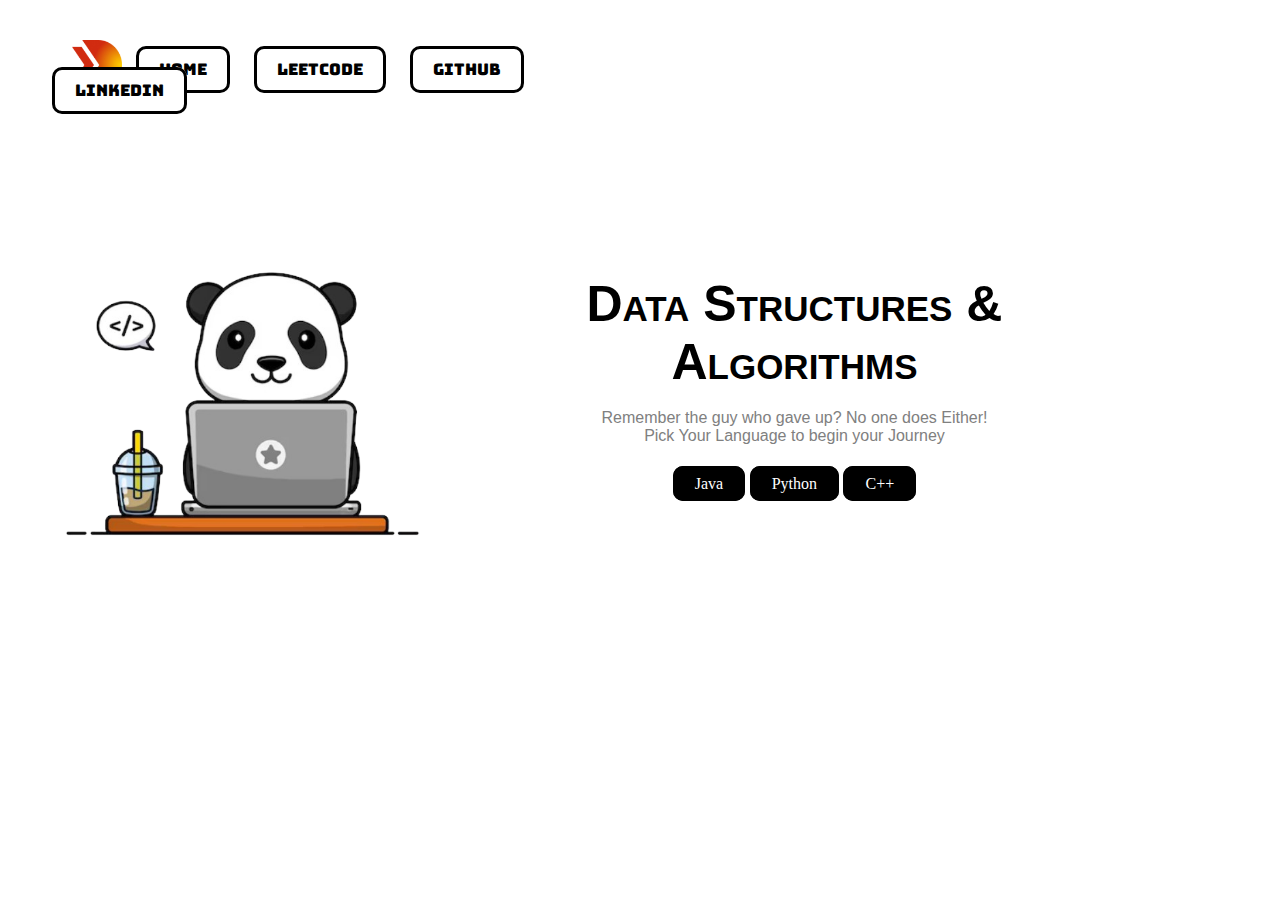
<file: index.html>
<!DOCTYPE html>
<html lang="en">
<head>
    <meta charset="UTF-8">
    <meta name="viewport" content="width=device-width, initial-scale=1.0">
    <title>Dhee DSA Blog</title>
    <link rel="preconnect" href="https://fonts.googleapis.com">
    <link rel="preconnect" href="https://fonts.gstatic.com" crossorigin>
    <link href="https://fonts.googleapis.com/css2?family=Bungee&display=swap" rel="stylesheet">
    <link rel="stylesheet" href="css/index.css">
    <link rel="stylesheet" href="css/logo.css">
    <link rel="stylesheet" href="css/content.css">
    <link rel="stylesheet" href="css/table.css">
</head>
<body>
    <div class="navbar">
        <img src="images/logo.png" alt="" height="50px" class="logo">
        <a href="#" class="link">Home</a>
        <a class="link" href="https://leetcode.com/u/pavannayaka4/">Leetcode</a>
        <a href="https://github.com/PavanNayaka" class="link">Github</a>
        <a href="https://www.linkedin.com/in/helpingpeopleinmeaningfulwork/" class="link">Linkedin</a>
    </div>

    <br>
    <br>
    <div class="content">
        <div class="img"><img src="images/pickachu.png" height="300px"></div>
        <div class="text"><h1 class="head">Data Structures & Algorithms </h1><br>
        <p class="slogan">Remember the guy who gave up? No one does Either! <br> 
        Pick Your Language to begin your Journey
        </p>
        <a href="subpages/java.html" class="subject" target="_blank">Java</a>
        <a href="subpages/python.html" class="subject" target="_blank">Python</a>
        <a href="subpages/cpp.html" class="subject" target="_blank">C++</a>
    </div>

    </div>


    <!-- updating -->
    


</body>
</html>
</file>
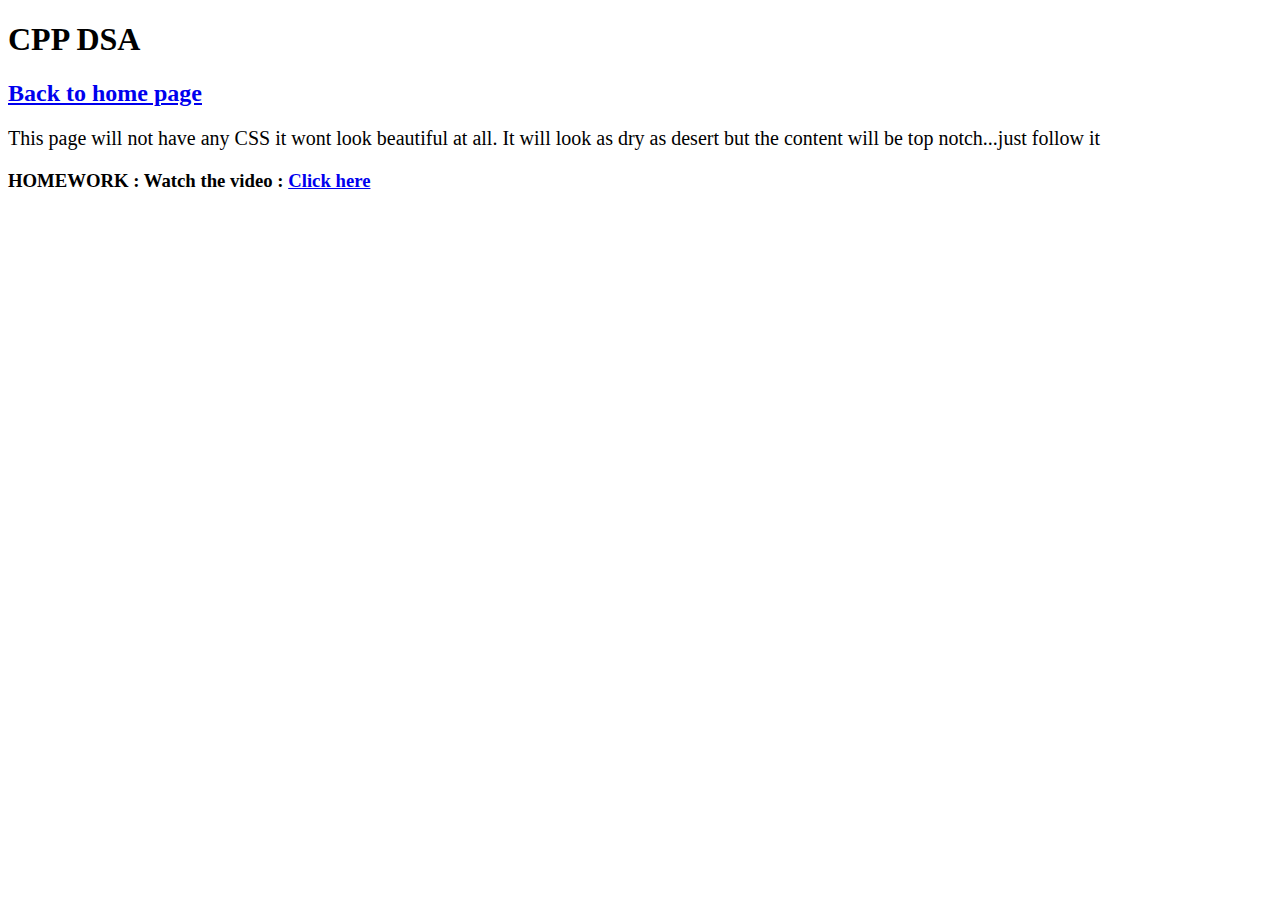
<file: subpages/cpp.html>
<!DOCTYPE html>
<html lang="en">
<head>
    <meta charset="UTF-8">
    <meta name="viewport" content="width=device-width, initial-scale=1.0">
    <title>C++ DSA</title>
    <link rel="stylesheet" href="subpage.css">
</head>
<body>
    <h1>CPP DSA</h1>
    <h2><a href="/index.html">Back to home page</a></h2>
    <p class="shata">This page will not have any CSS it wont look beautiful at all. It will look as dry as desert but the content will be top notch...just follow it</p>
    <h3>HOMEWORK : Watch the video : <a href="https://www.youtube.com/watch?v=RRVYpIET_RU&t=2736s" target="_blank">Click here</a></h3>

</body>
</html>
</file>
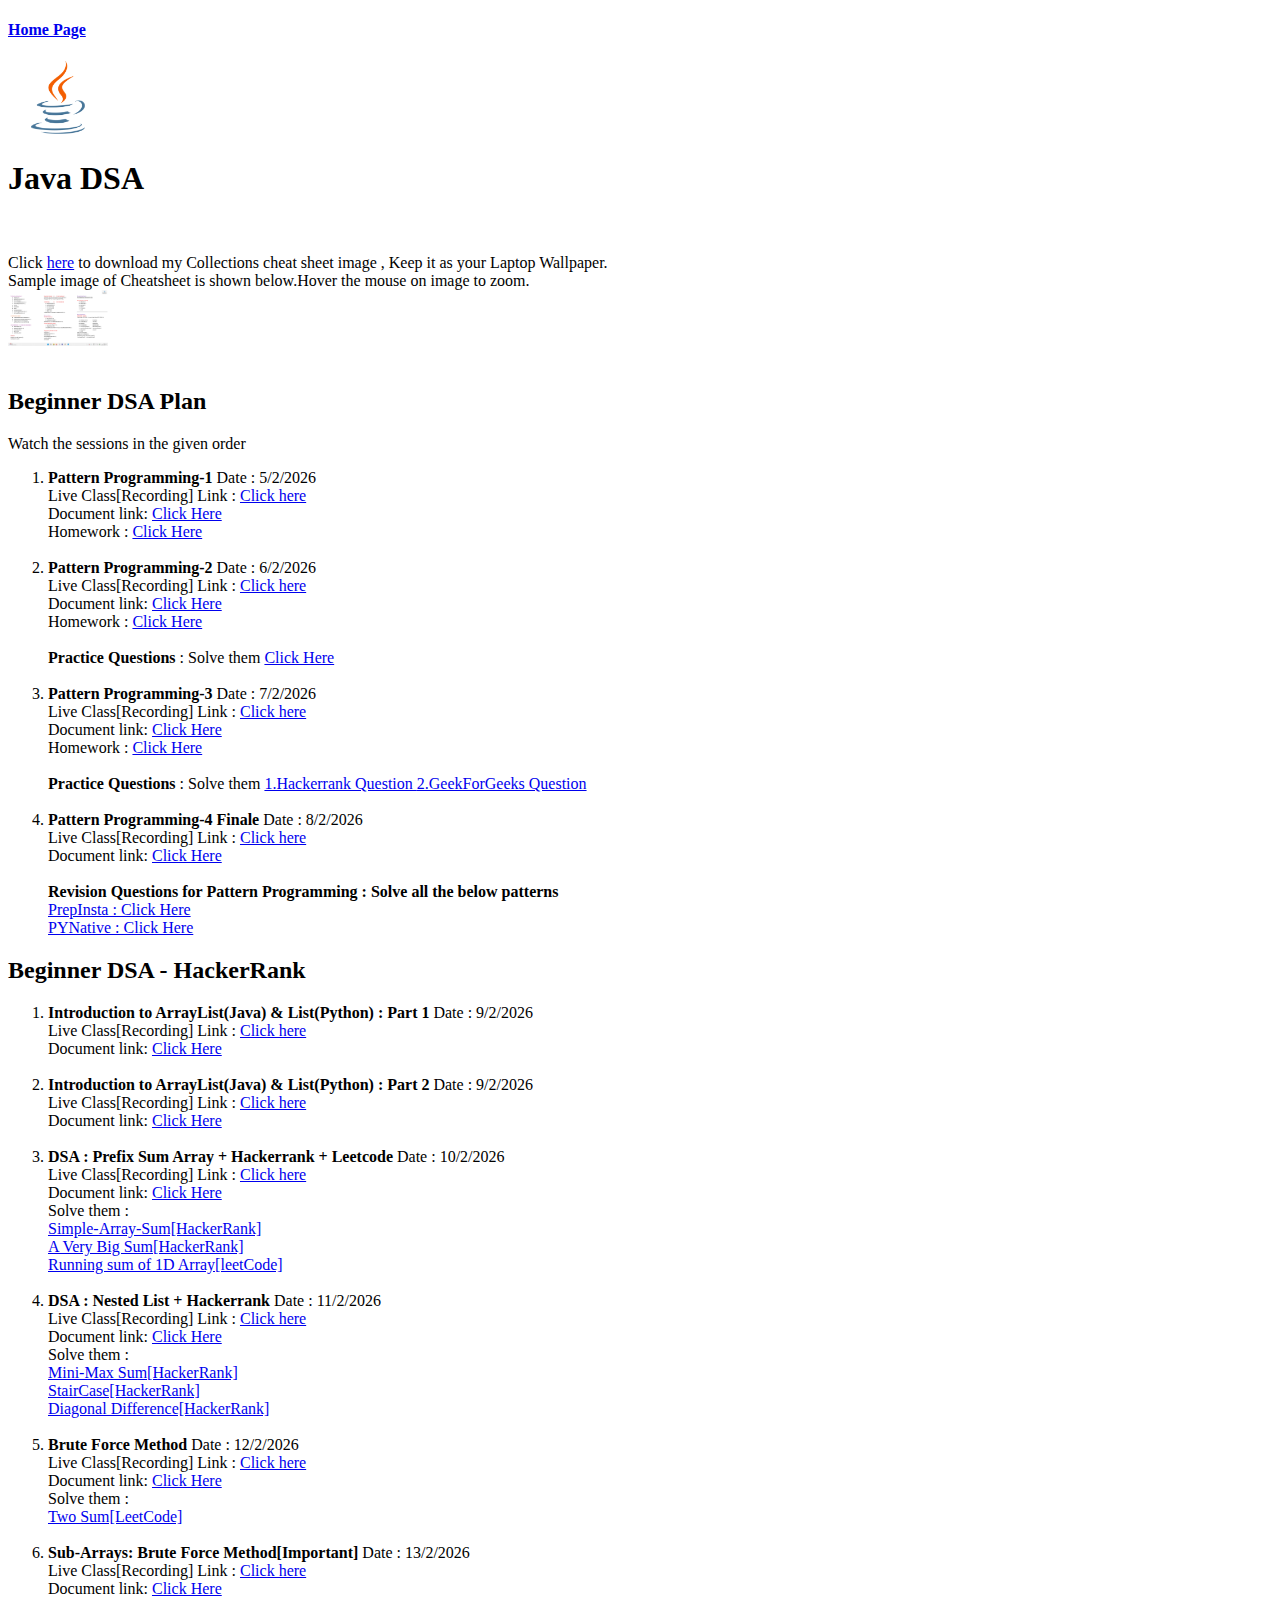
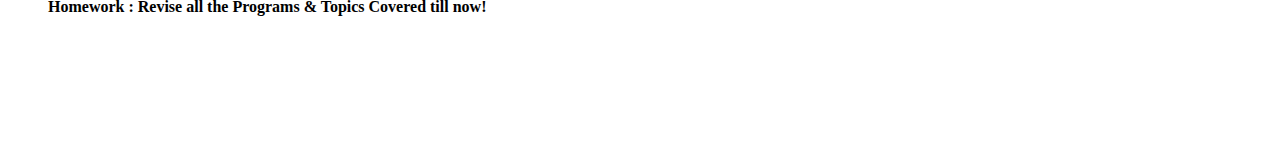
<file: subpages/java.html>
<!DOCTYPE html>
<html lang="en">
<head>
    <meta charset="UTF-8">
    <meta name="viewport" content="width=device-width, initial-scale=1.0">
    <title>Java DSA</title>
    <link rel="stylesheet" href="subpage.css">
    
</head>
<body>
    <h4><a href="/index.html">Home Page</a></h4>
    <div class="javaheader">
    <img class="logojava" src="/images/javalogo.png" alt="java logo" width="100px"> 
    <h1>Java DSA</h1>
    <br>

    <div class="hi">
       <br>Click <a href="/images/javawallpaper.png" download>here</a> to download my Collections cheat sheet image , Keep it as your Laptop Wallpaper. <br> Sample image of Cheatsheet is shown below.Hover the mouse on image to zoom.
           <br> <img class="cheat" src="/images/javawallpaper.png" alt="Cheatsheet" width="100x">
    </div>
    </div>
    <br>

    <main>
        <h2 >Beginner DSA Plan</h2>
        Watch the sessions in the given order
        <ol>
            <li><strong> Pattern Programming-1 </strong> Date : 5/2/2026 <br>Live Class[Recording] Link : <a href="https://youtu.be/f1IVU3mKvv8" target="_blank">Click here</a> <br>Document link: <a href="https://docs.google.com/document/d/1niaekpgZB60z-PXDVEVlcrdS7_Z2sYMblH0F-gnf3d4/edit?usp=sharing" target="_blank">Click Here</a> <br> Homework : 
                <a href="/homework/hw1.txt" download>Click Here</a></li>
                <br>
            <li><strong> Pattern Programming-2 </strong> Date : 6/2/2026 <br>Live Class[Recording] Link : <a href="https://youtu.be/ppmBHL1a7YM" target="_blank">Click here</a> <br>Document link: 
                <a href="https://docs.google.com/document/d/1RjJvfKmbQUDwlVWIAey5X75_rlItXTWYqY7Zg87odKk/edit?usp=sharing" target="_blank">Click Here</a> <br> Homework : 
            <a href="/homework/hw2.txt" download>Click Here</a></li>

            <br>
              <strong>Practice Questions </strong>: Solve them <a href="/homework/hw3.txt" target="_blank">Click Here</a>
            <br>
            <br>
                <li><strong> Pattern Programming-3 </strong> Date : 7/2/2026 <br>Live Class[Recording] Link : <a href="https://youtu.be/Dk4Iua3V5K8" target="_blank">Click here</a> <br>Document link: 
                <a href="https://docs.google.com/document/d/1TaTZ9AnzBv2oI_TB0uE-SIlVh8aCjo3-axfeQN6MJVo/edit?usp=sharing" target="_blank">Click Here</a> <br> Homework : 
            <a href="/homework/hw4.txt" target="_blank">Click Here</a></li>
            <br>
            <strong>Practice Questions </strong>: Solve them <a href="https://www.hackerrank.com/challenges/printing-pattern-2/problem" target="_blank">1.Hackerrank Question </a><a href="https://www.geeksforgeeks.org/problems/pattern/1" target="_blank">2.GeekForGeeks Question</a>
        <br>
        <br>
                <li><strong> Pattern Programming-4 Finale </strong> Date : 8/2/2026 <br>Live Class[Recording] Link : <a href="https://youtu.be/c-effdypJhI" target="_blank">Click here</a> <br>Document link: 
                <a href="https://docs.google.com/document/d/1Qh65dI8p0SmOVZQi7yHrDasJMVGITfcBmKzQGnW94Uc/edit?usp=sharing" target="_blank">Click Here</a> 
                
                <br>
                <br> <strong>Revision Questions for Pattern Programming : Solve all the below patterns </strong>
                <br>
            <a href="https://prepinsta.com/pattern-programs-tutorial/" target="_blank">PrepInsta : Click Here</a></li>    
            <a href="https://pynative.com/print-pattern-python-examples/" target="_blank">PYNative : Click Here</a></li>    
        
        </ol>
         
        
        <h2>Beginner DSA - HackerRank</h2>
         <ol>
        <li><strong> Introduction to ArrayList(Java) & List(Python) : Part 1 </strong> Date : 9/2/2026 <br>Live Class[Recording] Link : <a href="https://youtu.be/KaDtZsyDsXc" target="_blank">Click here</a> <br>Document link: <a href="https://docs.google.com/document/d/16Jz3nenvEhpKn-cgu6C07zKuN5C-j1UN4ulfjXIpZ90/edit?usp=sharing" target="_blank">Click Here</a> <br> 
            </li>
         <br>
            <li><strong> Introduction to ArrayList(Java) & List(Python) : Part 2 </strong> Date : 9/2/2026 <br>Live Class[Recording] Link : <a href="https://youtu.be/Hgr_Py6nXnA" target="_blank">Click here</a> <br>Document link: <a href="https://docs.google.com/document/d/16Jz3nenvEhpKn-cgu6C07zKuN5C-j1UN4ulfjXIpZ90/edit?usp=sharing" target="_blank">Click Here</a> <br> 
            </li>
        
        <br>
            <li><strong> DSA : Prefix Sum Array + Hackerrank + Leetcode </strong> Date : 10/2/2026 <br>Live Class[Recording] Link : <a href="https://youtu.be/PnIOEPDATjw" target="_blank">Click here</a> <br>Document link: <a href="https://docs.google.com/document/d/1X2xRCUPv3CNzHgBr7kpBVwsLhVMhVtu3WmCTLNuvsGk/edit?usp=sharing" target="_blank">Click Here</a> <br> 
                Solve them : <br> <a href="https://www.hackerrank.com/challenges/simple-array-sum/problem?isFullScreen=true">Simple-Array-Sum[HackerRank] </a> 
                <br><a href="https://www.hackerrank.com/challenges/a-very-big-sum/problem">A Very Big Sum[HackerRank]</a> <br>
                <a href="https://leetcode.com/problems/running-sum-of-1d-array/description/?envType=problem-list-v2&envId=prefix-sum">Running sum of 1D Array[leetCode]</a>
            </li>
        
            <br>
            <li><strong> DSA : Nested List + Hackerrank </strong> Date : 11/2/2026 <br>Live Class[Recording] Link : <a href="https://youtu.be/Wg834zAVliw" target="_blank">Click here</a> <br>Document link: <a href="https://docs.google.com/document/d/1rm2SbVoUAVapYgnWmDw6myH7cnSBirBCtIZ_HXpE4_E/edit?usp=sharing" target="_blank">Click Here</a> <br> 
                Solve them : <br> <a href="https://www.hackerrank.com/challenges/mini-max-sum/problem">Mini-Max Sum[HackerRank] </a> 
                <br><a href="https://www.hackerrank.com/challenges/staircase/problem">StairCase[HackerRank]</a> <br>
                <a href="https://www.hackerrank.com/challenges/diagonal-difference/problem">Diagonal Difference[HackerRank]</a>
            

            <br>
            <br>
            <li><strong> Brute Force Method </strong> Date : 12/2/2026 <br>Live Class[Recording] Link : <a href="https://youtu.be/-WK9WPhuKB4" target="_blank">Click here</a> <br>Document link: <a href="https://docs.google.com/document/d/1EP1zgKUo0CyUa2c1RJbpbEYZbWjjuYO2h2oN8N44x1g/edit?usp=sharing" target="_blank">Click Here</a> <br> 
                Solve them : <br> <a href="https://leetcode.com/problems/two-sum/description/">Two Sum[LeetCode] </a> 
         
            <br><br>
            <li><strong>Sub-Arrays: Brute Force Method[Important] </strong> Date : 13/2/2026 <br>Live Class[Recording] Link : <a href="https://youtu.be/XzK5_8cMA6g" target="_blank">Click here</a> <br>Document link: <a href="https://docs.google.com/document/d/1I7hzNo9UurX4whU_7MnjrYGuIcZ4uEQS4XDjauvkVIE/edit?usp=sharing" target="_blank">Click Here</a> <br> 
                <strong>Homework : Revise all the Programs & Topics Covered till now!</strong>
             
            </ol>
    </main>
    <br><br><br><br><br><br>
</body>
</html>
</file>
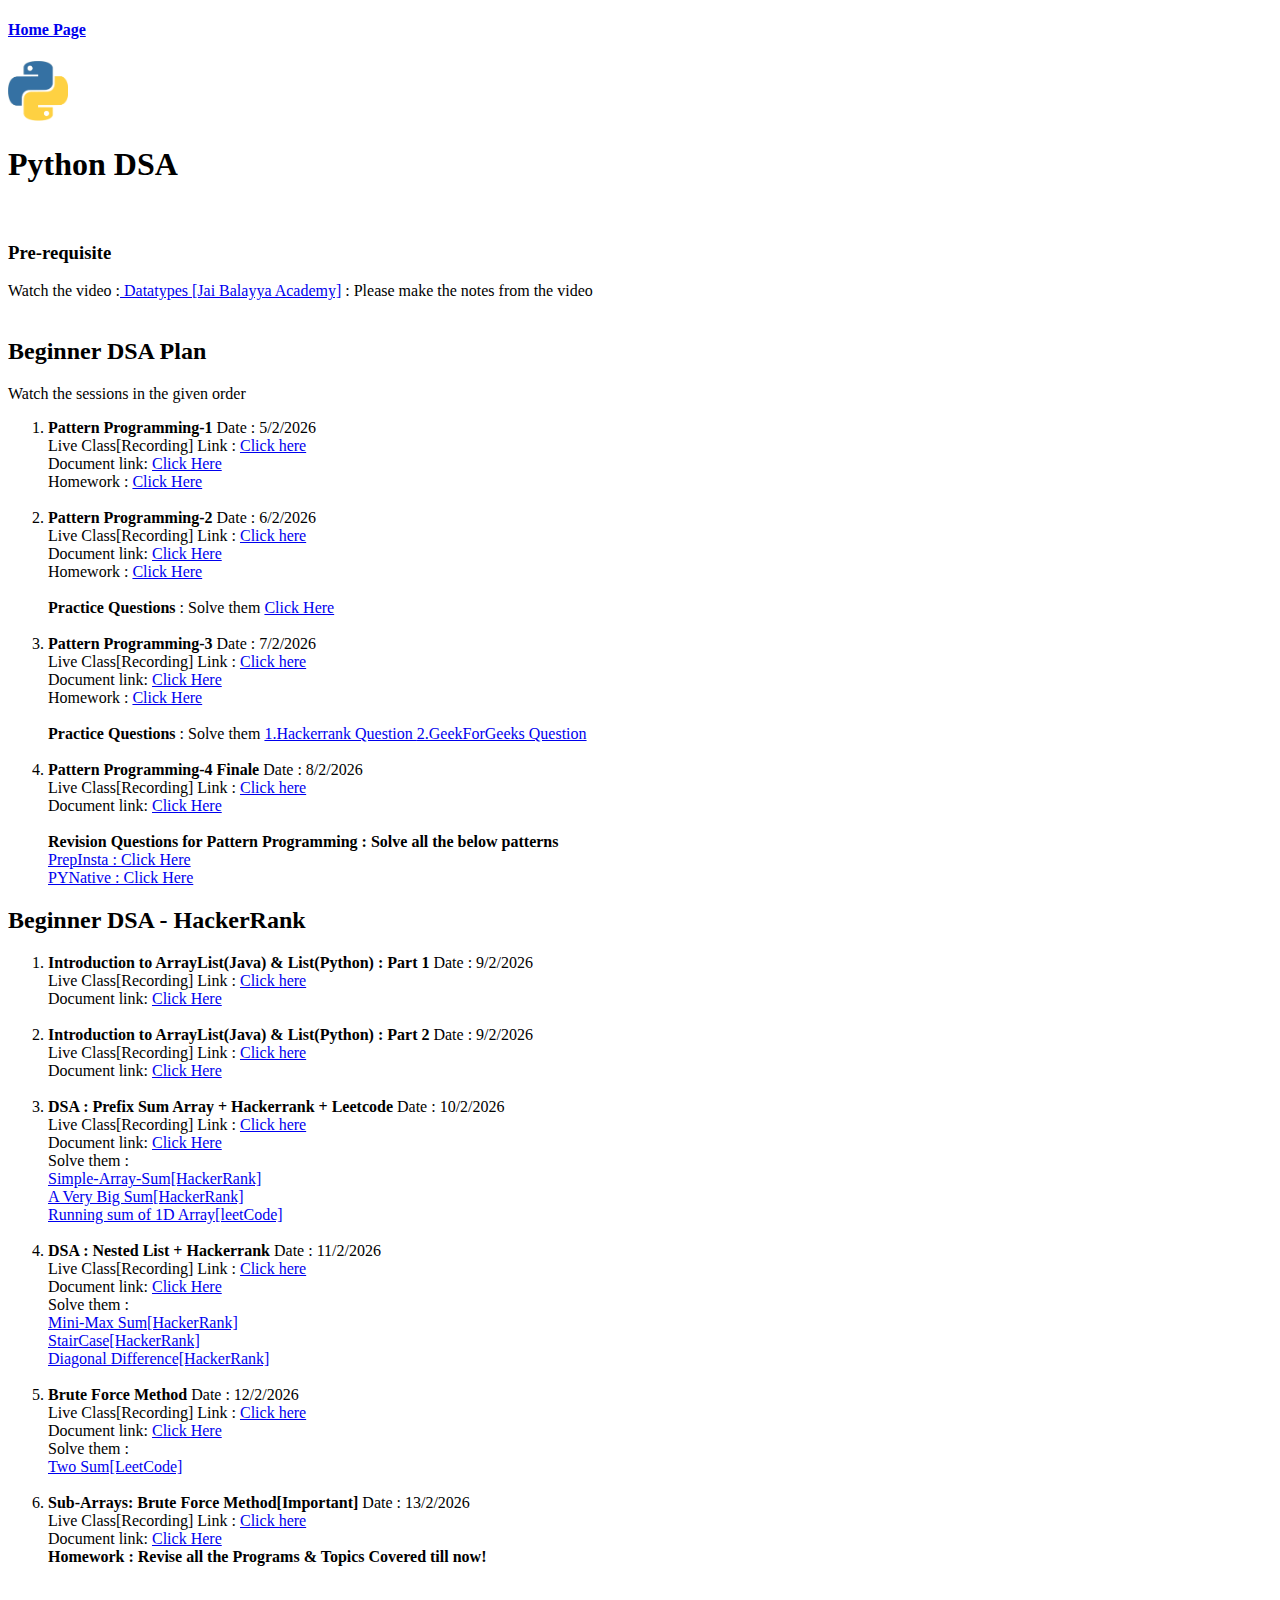
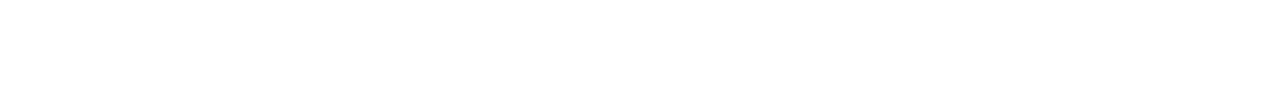
<file: subpages/python.html>
<!DOCTYPE html>
<html lang="en">
<head>
    <meta charset="UTF-8">
    <meta name="viewport" content="width=device-width, initial-scale=1.0">
    <title>Python DSA</title>
    <link rel="stylesheet" href="subpage.css">
    
</head>
<body>
    <h4><a href="/index.html">Home Page</a></h4>
    <div class="javaheader">
    <img class="logopython" src="/images/pythonlogo.png" alt="java logo" width="60px"> 
    <h1>Python DSA</h1>
    <br>

    <div>
        <h3>Pre-requisite</h3>
        Watch the video :<a href="https://www.youtube.com/watch?v=n0QIlTP5P7Q&list=PLgI4eOizNMe4jns3xaoNyGN6tWqrfQ8K0&index=4" target="_blank">
            Datatypes [Jai Balayya Academy]</a> : Please make the notes from the video 
        </div>
    </div>
    <br>

    <main>
         
        <h2>Beginner DSA Plan</h2>
        Watch the sessions in the given order
        <ol>
            <li><strong> Pattern Programming-1 </strong> Date : 5/2/2026 <br>Live Class[Recording] Link : <a href="https://youtu.be/f1IVU3mKvv8" target="_blank">Click here</a> <br>Document link: <a href="https://docs.google.com/document/d/1niaekpgZB60z-PXDVEVlcrdS7_Z2sYMblH0F-gnf3d4/edit?usp=sharing" target="_blank">Click Here</a> <br> Homework : 
                <a href="/homework/hw1.txt" download>Click Here</a></li>
         <br>
         <li><strong> Pattern Programming-2 </strong> Date : 6/2/2026 <br>Live Class[Recording] Link : <a href="https://youtu.be/ppmBHL1a7YM" target="_blank">Click here</a> <br>Document link: 
                <a href="https://docs.google.com/document/d/1RjJvfKmbQUDwlVWIAey5X75_rlItXTWYqY7Zg87odKk/edit?usp=sharing" target="_blank">Click Here</a> <br> Homework : 
            <a href="/homework/hw2.txt" download>Click Here</a></li>
                <br>
            <strong>Practice Questions </strong>: Solve them <a href="/homework/hw3.txt" target="_blank">Click Here</a>
            <br>
            <br>
                <li><strong> Pattern Programming-3 </strong> Date : 7/2/2026 <br>Live Class[Recording] Link : <a href="https://youtu.be/Dk4Iua3V5K8" target="_blank">Click here</a> <br>Document link: 
                <a href="https://docs.google.com/document/d/1TaTZ9AnzBv2oI_TB0uE-SIlVh8aCjo3-axfeQN6MJVo/edit?usp=sharing" target="_blank">Click Here</a> 
                <br> Homework : 
            <a href="/homework/hw4.txt" target="_blank">Click Here</a></li>
        <br>
            <strong>Practice Questions </strong>: Solve them <a href="https://www.hackerrank.com/challenges/printing-pattern-2/problem" target="_blank">1.Hackerrank Question </a><a href="https://www.geeksforgeeks.org/problems/pattern/1" target="_blank">2.GeekForGeeks Question</a>
            
        <br>
        <br>
                <li><strong> Pattern Programming-4 Finale </strong> Date : 8/2/2026 <br>Live Class[Recording] Link : <a href="https://youtu.be/c-effdypJhI" target="_blank">Click here</a> <br>Document link: 
                <a href="https://docs.google.com/document/d/1Qh65dI8p0SmOVZQi7yHrDasJMVGITfcBmKzQGnW94Uc/edit?usp=sharing" target="_blank">Click Here</a> <br>
                    
                <br> <strong>Revision Questions for Pattern Programming : Solve all the below patterns </strong>
                <br>
            <a href="https://prepinsta.com/pattern-programs-tutorial/" target="_blank">PrepInsta : Click Here</a></li>    
            <a href="https://pynative.com/print-pattern-python-examples/" target="_blank">PYNative : Click Here</a></li>    
        
                    
        </ol>

         <h2>Beginner DSA - HackerRank</h2>
         <ol>
        <li><strong> Introduction to ArrayList(Java) & List(Python) : Part 1 </strong> Date : 9/2/2026 <br>Live Class[Recording] Link : <a href="https://youtu.be/KaDtZsyDsXc" target="_blank">Click here</a> <br>Document link: <a href="https://docs.google.com/document/d/16Jz3nenvEhpKn-cgu6C07zKuN5C-j1UN4ulfjXIpZ90/edit?usp=sharing" target="_blank">Click Here</a> <br> 
            </li>
         <br>
            <li><strong> Introduction to ArrayList(Java) & List(Python) : Part 2 </strong> Date : 9/2/2026 <br>Live Class[Recording] Link : <a href="https://youtu.be/Hgr_Py6nXnA" target="_blank">Click here</a> <br>Document link: <a href="https://docs.google.com/document/d/16Jz3nenvEhpKn-cgu6C07zKuN5C-j1UN4ulfjXIpZ90/edit?usp=sharing" target="_blank">Click Here</a> <br> 
            </li>

         <br>
            <li><strong> DSA : Prefix Sum Array + Hackerrank + Leetcode </strong> Date : 10/2/2026 <br>Live Class[Recording] Link : <a href="https://youtu.be/PnIOEPDATjw" target="_blank">Click here</a> <br>Document link: <a href="https://docs.google.com/document/d/1X2xRCUPv3CNzHgBr7kpBVwsLhVMhVtu3WmCTLNuvsGk/edit?usp=sharing" target="_blank">Click Here</a> <br> 
                Solve them : <br> <a href="https://www.hackerrank.com/challenges/simple-array-sum/problem?isFullScreen=true">Simple-Array-Sum[HackerRank] </a> 
                <br><a href="https://www.hackerrank.com/challenges/a-very-big-sum/problem">A Very Big Sum[HackerRank]</a> <br>
                <a href="https://leetcode.com/problems/running-sum-of-1d-array/description/?envType=problem-list-v2&envId=prefix-sum">Running sum of 1D Array[leetCode]</a>
            </li>  
            
        <br>
            <li><strong> DSA : Nested List + Hackerrank </strong> Date : 11/2/2026 <br>Live Class[Recording] Link : <a href="https://youtu.be/Wg834zAVliw" target="_blank">Click here</a> <br>Document link: <a href="https://docs.google.com/document/d/1rm2SbVoUAVapYgnWmDw6myH7cnSBirBCtIZ_HXpE4_E/edit?usp=sharing" target="_blank">Click Here</a> <br> 
                Solve them : <br> <a href="https://www.hackerrank.com/challenges/mini-max-sum/problem">Mini-Max Sum[HackerRank] </a> 
                <br><a href="https://www.hackerrank.com/challenges/staircase/problem">StairCase[HackerRank]</a> <br>
                <a href="https://www.hackerrank.com/challenges/diagonal-difference/problem">Diagonal Difference[HackerRank]</a>
            </li>  
           <br>
            <li><strong> Brute Force Method </strong> Date : 12/2/2026 <br>Live Class[Recording] Link : <a href="https://youtu.be/-WK9WPhuKB4" target="_blank">Click here</a> <br>Document link: <a href="https://docs.google.com/document/d/1EP1zgKUo0CyUa2c1RJbpbEYZbWjjuYO2h2oN8N44x1g/edit?usp=sharing" target="_blank">Click Here</a> <br> 
                Solve them : <br> <a href="https://leetcode.com/problems/two-sum/description/">Two Sum[LeetCode] </a> 
                <br>

            <br>
            <li><strong>Sub-Arrays: Brute Force Method[Important] </strong> Date : 13/2/2026 <br>Live Class[Recording] Link : <a href="https://youtu.be/XzK5_8cMA6g" target="_blank">Click here</a> <br>Document link: <a href="https://docs.google.com/document/d/1I7hzNo9UurX4whU_7MnjrYGuIcZ4uEQS4XDjauvkVIE/edit?usp=sharing" target="_blank">Click Here</a> <br> 
                <strong>Homework : Revise all the Programs & Topics Covered till now!</strong>
             
         </ol>
    </main>
    <br><br><br><br><br><br>
</body>
</html>
</file>
<file: css/index.css>
*{
    background-origin: content-box;
}

.navbar{
    /* background-color: rgb(0, 0, 0); */
    width: 50%;
    margin-top: 20px;
    margin-right: 20px;
    margin-left: 20px;
    padding-top: 20px;
    padding-bottom: 20px;
    margin-bottom: 20px;
     border-radius: 20px; */
    /* border: solid 2.5px black; */
    text-align: left;
    /* border: solid 3px rgb(0, 0, 0); */
    /* border-style:groove; */
    transition: background-color .5s;
}

.navbar:hover{
    border-color: rgb(255, 0, 0);
    background-color: rgb(0, 0, 0);
}

.link{
    margin-right: 20px;
    padding-left: 20px;
    padding-right: 20px;
    padding-top: 10px;
    padding-bottom: 10px;
    text-decoration: none;
    position: relative;
    top: -15px;
    border-radius: 10px;    
    background-color: rgb(255, 255, 255);
    color: black;
    border: solid black 3px;
    transition: color 0.5s, background-color 0.5s,padding 0.5s;

    font-family: "Bungee", sans-serif;
    font-weight: 300;
}

.link:hover{
    color: white;
    padding-left: 30px;
    padding-right: 30px;
    border-color: rgb(1, 238, 255);
    background-color:black
}
</file>
<file: css/logo.css>
.logo{
    position: relative;
    /* padding-right: 950px; */
    padding-left: 20px;
    margin-right: 10px;
}

body{
     background-color: rgb(255, 255, 255); 
     width: 90%;
     margin-left: 2.5%;
}

*{
    background-origin: content-box;
}
</file>
<file: css/content.css>
*{
    background-origin: content-box;
}

a{
    text-decoration: none;
}
.content{
    margin-top: 100px;
    height: 200px;
    margin-left: 20px;
    margin-right: 20px;
    /* border: 1px black solid; */
    display: flex;
    flex-direction: row 10px 1f;
    align-items: center;
}


.text{
    /* asdas */
    border-radius: 20px;
    padding-left: 150px;
    padding-right: 150px;
    padding-bottom: 30px;
    text-align: center;
    text-decoration: none;
    font-weight: 900px;
    font-family: "popins", sans-serif;
    transition: background-color 0.5s, color 0.5s;
    border: 3px rgb(255, 255, 255) solid;
    margin-bottom: 20px;
    transition: background-color .5s, color .5s, border 1s;
}
/*  */
.text:hover{
    border: 3px rgb(6, 172, 255) solid;
    /* background-color: black; */
    /* color: white; */
}

.slogan{
    margin-top: 0px;
    color: grey;
    margin-bottom: 30px;
}

.head{
    font-size: 50px;
    font-weight: 900;
    font-variant:small-caps;
    margin-bottom: 0px;
}
</file>
<file: css/table.css>
.subject{
    margin-top: 10px;
    border: 2px solid black;
    padding-left: 20px;
    padding-right: 20px;
    padding-top: 7px;
    padding-bottom: 7px;
    background-color:black;
    color: white;
    font-family: "popins";
    font-weight: 500px;
    border-radius: 10px;
    transition: color .5s, background-color .5s,padding .5s,border .5s;
}
.subject:hover{
    background-color: white;
    color: black;
    padding-left: 30px;
    padding-right: 30px;   
}
</file>
<file: subpages/subpage.css>
p{
    font-size: 20px;
}
</file>
